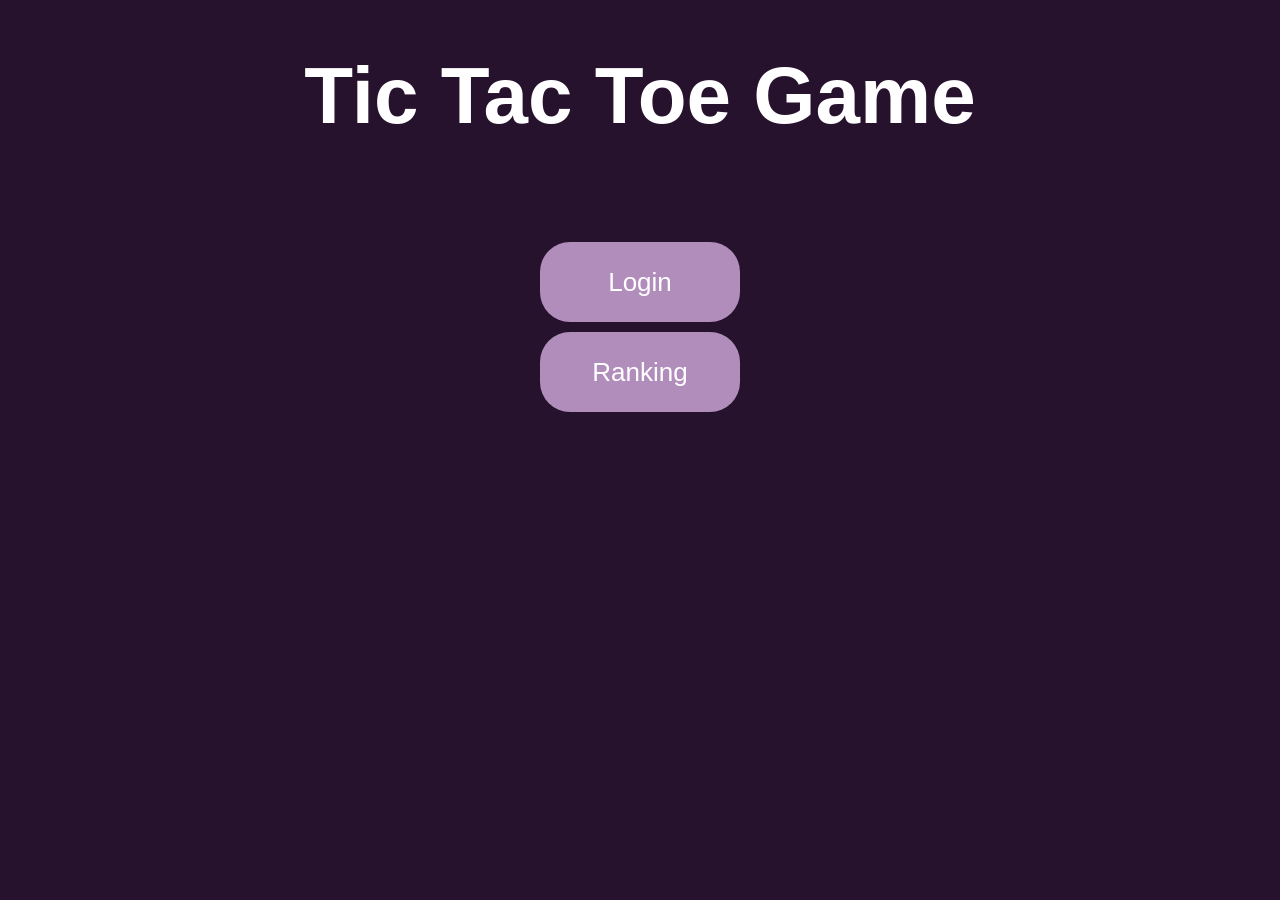
<file: frontend/src/index.html>
<!DOCTYPE html>
<html lang="en">
<head>
    <meta charset="UTF-8">
    <meta name="viewport" content="width=device-width, initial-scale=1.0">
    <title>Tic Tac Toe</title>
    <link rel="stylesheet" type="text/css" href="index.css">
</head>

<body>
    <div class="container">
      <h1 class="title">Tic Tac Toe Game</h1>
         <!-- <input class="input" type="text" id="nickInput" placeholder="Enter your nickname"> -->
         <div></div>
         <div id="play_button_div"></div>
         <div id="login_button_div"></div>
         <div id="logout_button_div"></div>
         <button class="button" onclick="ranking()">Ranking</button>
         
  </div>

    <script>
        //var hostAddress = 'http://localhost:5000';
        //var hostAddress = 'http://localhost:8080';
        // var hostAddress = 'http://rottj.us-east-1.elasticbeanstalk.com:8080';
        
        var url = window.location.href;
        var urlParts = url.split(':');
        var hostAddress = urlParts[0] + ':' + urlParts[1] + ':8080';
        
        var accessToken = localStorage.getItem('accessToken');
        
        if (accessToken != "" && accessToken != null && accessToken != "null") {
            document.getElementById('play_button_div').innerHTML = '<button class="button" onclick="registerPlayer()">Join game</button>';
            document.getElementById('logout_button_div').innerHTML = '<button class="button" onclick="logout()">Logout</button>';
            document.getElementById('login_button_div').innerHTML = "";
            
        } else {
            document.getElementById('login_button_div').innerHTML = '<button class="button" id="login_button" onclick="authorize()">Login</button>';
            document.getElementById('play_button_div').innerHTML = "";
            document.getElementById('logout_button_div').innerHTML = "";
        }
        
        
        function registerPlayer() {
                var xhr = new XMLHttpRequest();
                var accessToken = localStorage.getItem('accessToken');
                
                xhr.open('POST', hostAddress + '/register_for_game', true);
                xhr.setRequestHeader('Content-Type', 'application/json');
                xhr.setRequestHeader('Authorization', 'Bearer ' + accessToken);

                xhr.onreadystatechange = function() {
                    if (xhr.readyState === XMLHttpRequest.DONE) {
                        if (xhr.status === 200) {
                            var data = JSON.parse(xhr.responseText);
                            if (data.status === 'registered') {
                                localStorage.setItem('nick', data.nick)
                                window.location = "game.html";
                            }else if (data.status === 'full') {
                                alert('Game is full. Please try again later.');
                            }else if (data.status === 'taken') {
                                localStorage.setItem('nick', data.nick)
                                window.location = "game.html";
                            }
                        }else if (xhr.status === 403) {
                        alert('You are unauthorized.');
                         }
                        else {
                            console.error('Error registering player');
                        }
                    }
                };
                xhr.send();

        }  
         function logout() {
            var xhr = new XMLHttpRequest();
            var accessToken = localStorage.getItem('accessToken');

            xhr.open('POST', hostAddress + '/logout', true);
            xhr.setRequestHeader('Content-Type', 'application/json');
            xhr.setRequestHeader('Authorization', 'Bearer ' + accessToken);
            localStorage.setItem('accessToken', "");
            localStorage.setItem('refreshToken', "");
            location.reload();
            xhr.onreadystatechange = function () {
                if (xhr.readyState === XMLHttpRequest.DONE) {
                    if (xhr.status != 200) {
                        console.error('Log out error.');
                    }
                }
            };

            xhr.send(JSON.stringify({ access_token: access_token }));
        }
        
        function ranking() {
            window.location = "ranking.html";
        }

        function authorize() {
            window.location = "authorize.html";
        } 
    </script>
</body>
</html>
</file>
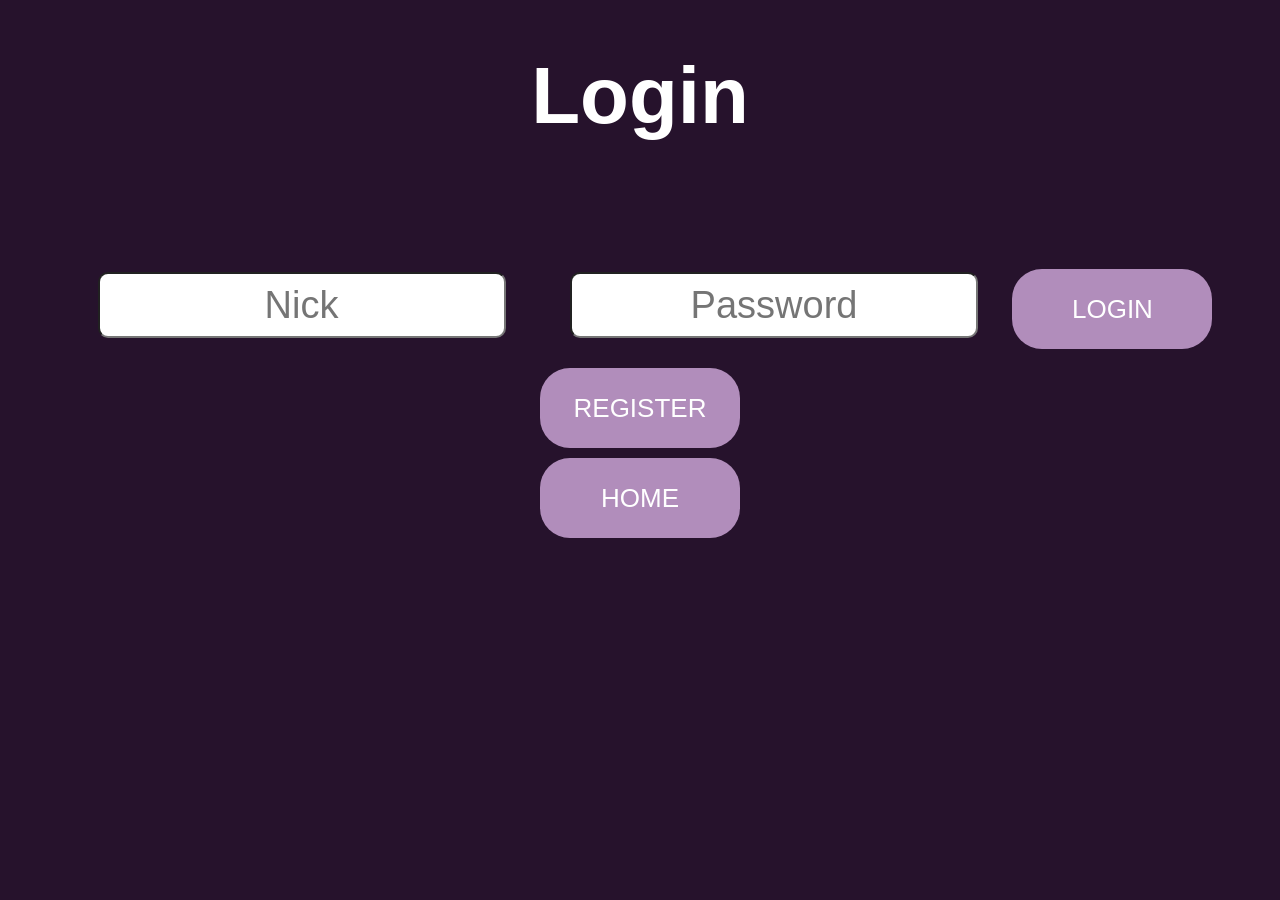
<file: frontend/src/authorize.html>
<!DOCTYPE html>
<html lang="en">

<head>
    <meta charset="UTF-8">
    <meta name="viewport" content="width=device-width, initial-scale=1.0">
    <title>authorize</title>
    <link rel="stylesheet" type="text/css" href="index.css">
</head>

<body>
    <div class="container">
        <h1 class="title">Login</h1>
        <div class="row">
            <div class="column">
                <input class="input" type="text" id="nickInputLogin" placeholder="Nick">
                <input class="input" type="password" id="passwordInputLogin" placeholder="Password">
                <button class="button" onclick="login()">LOGIN</button>
            </div>
            <div class="column">
                <button class="button" onclick="goToRegister()">REGISTER</button>
            </div>
        </div>
        <button class="button" onclick="home()">HOME</button>

    </div>
    <script src="authorize.js"></script>

</body>

</html>
</file>
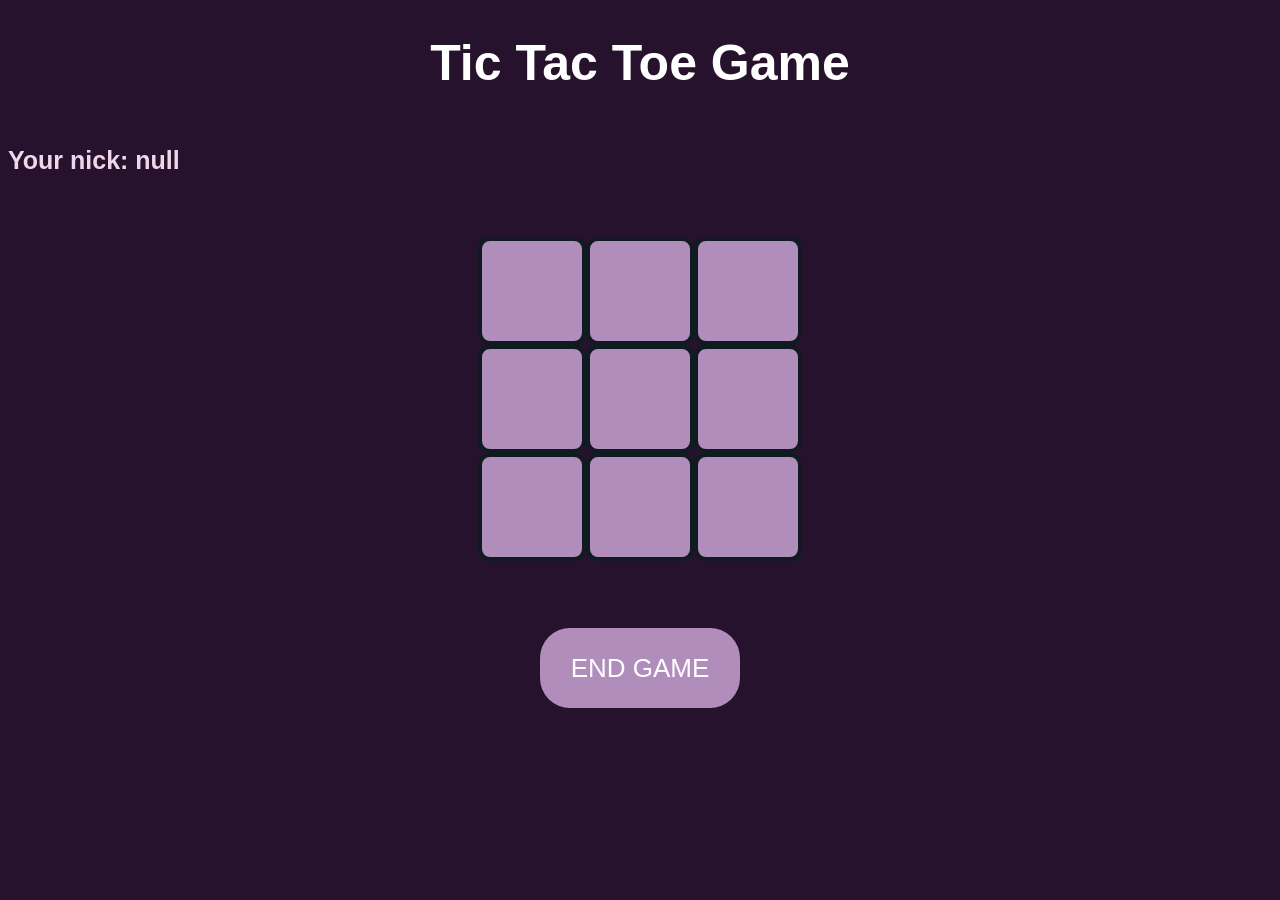
<file: frontend/src/game.html>
<!DOCTYPE html>
<html lang="en">
<head>
    <meta charset="UTF-8">
    <meta name="viewport" content="width=device-width, initial-scale=1.0">
    <title>Tic Tac Toe</title>
    <link rel="stylesheet" type="text/css" href="game.css">

</head>

<body>
    <div class="container">
      <h1 class="title">Tic Tac Toe Game</h1>

      
      <div class="container2">
        <div class="player">
        <h2 class="text" id="yourNick"></h2>
        <div id="player_image"></div>
        <h2 class="text" id="yourSymbol"</h2>
        </div>
        <div class="opponent">
        <h2 class="text" id="opponent"></h2>
        <div id="opponent_image"></div>
        </div>
      </div>

      <div class="board">
          <div class="row1">
              <div class="box"></div>
              <div class="box"></div>
              <div class="box"></div>
          </div>
          <div class="row2">
              <div class="box"></div>
              <div class="box"></div>
              <div class="box"></div>
          </div>
          <div class="row3">
              <div class="box"></div>
              <div class="box"></div>
              <div class="box"></div>
          </div>
      </div>
      <div>      
        <h1 class="title" id="winner"></h1>
        <button class="button" onclick="endGame()">END GAME</button>
    </div>

  </div>
  <script src="game.js"></script>

</body>
</html>
</file>
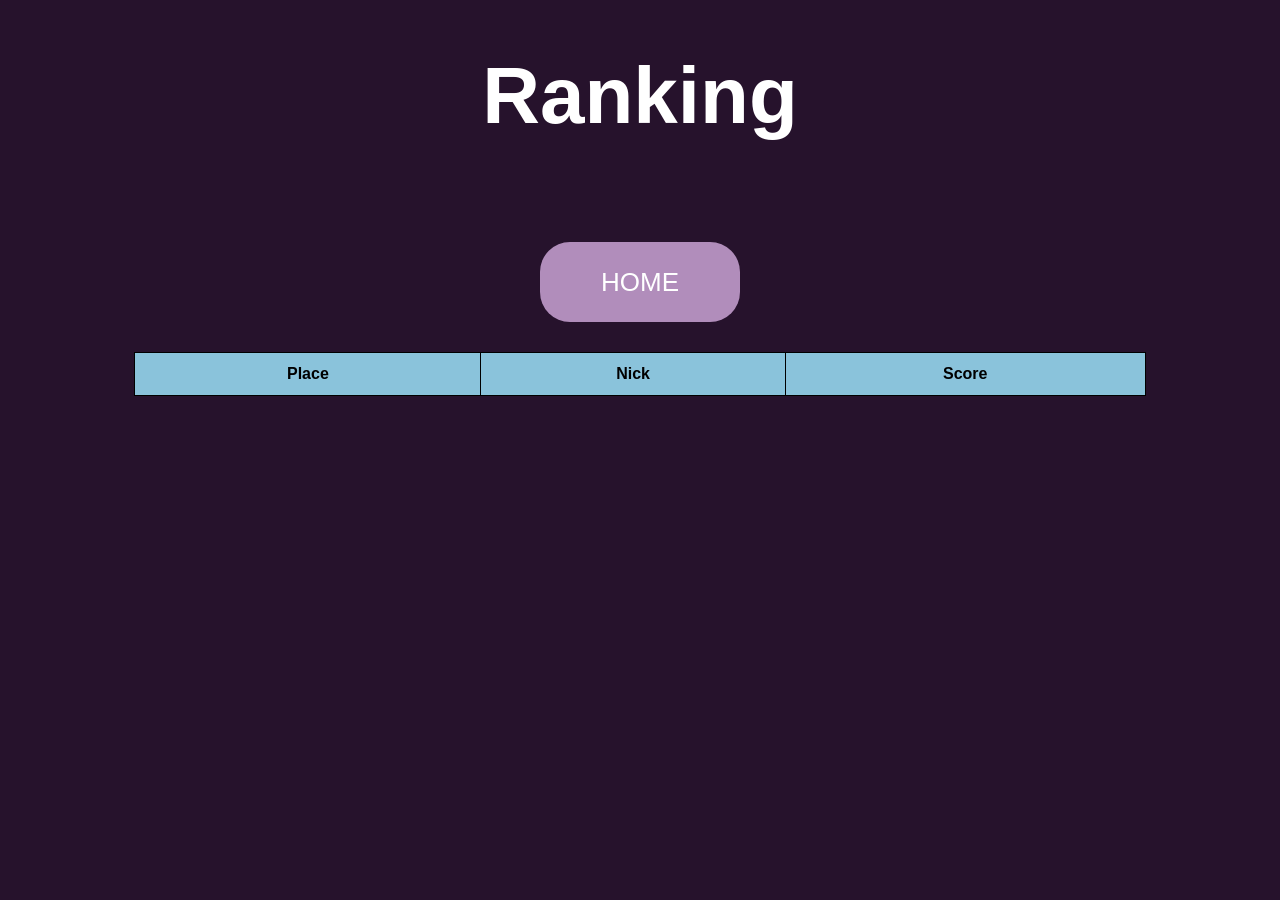
<file: frontend/src/ranking.html>
<!DOCTYPE html>
<html lang="en">

<head>
    <meta charset="UTF-8">
    <meta name="viewport" content="width=device-width, initial-scale=1.0">
    <title>Ranking Graczy</title>
    <link rel="stylesheet" type="text/css" href="ranking.css">
</head>

<body>
    <div class="container">
        <h1 class="title">Ranking</h1>
        <button class="button" onclick="home()">HOME</button>
        <table>
            <thead>
                <tr>
                    <th>Place</th>
                    <th>Nick</th>
                    <th>Score</th>
                </tr>
            </thead>
            <tbody id="rankingTableBody">

            </tbody>
        </table>
        <div id="ranking_info_div"></div>
    </div>
    <script>
        var url = window.location.href;
        var urlParts = url.split(':');
        var hostAddress = urlParts[0] + ':' + urlParts[1] + ':8080';
        document.addEventListener("DOMContentLoaded", function () {
            var xhr = new XMLHttpRequest();

            xhr.open('GET', hostAddress + '/get_rankings', true);
            xhr.setRequestHeader('Content-Type', 'application/json');

            xhr.onreadystatechange = function () {
                if (xhr.readyState === XMLHttpRequest.DONE && xhr.status === 200) {
                    var rankingData = JSON.parse(xhr.responseText);
                    var tableBody = document.getElementById("rankingTableBody");

                    if (rankingData.length === 0) {
                        document.getElementById("ranking_info_div").innerHTML = '<h2 class="no-data">No data</h2>';
                    } else {
                        rankingData.forEach(function (player) {
                            var row = document.createElement("tr");

                            var rankCell = document.createElement("td");
                            rankCell.textContent = player.rank;
                            row.appendChild(rankCell);

                            var nickCell = document.createElement("td");
                            nickCell.textContent = player.player_nick;
                            row.appendChild(nickCell);

                            var resultsCell = document.createElement("td");
                            resultsCell.textContent = player.result;
                            row.appendChild(resultsCell);

                            tableBody.appendChild(row);
                        });
                    }
                } else if (xhr.readyState === XMLHttpRequest.DONE) {
                    console.error('Error fetching rankings:', xhr.statusText);
                }
            };

            xhr.send();
        });
        function home() {
            window.location = "index.html";
        }
    </script>
</body>

</html>
</file>
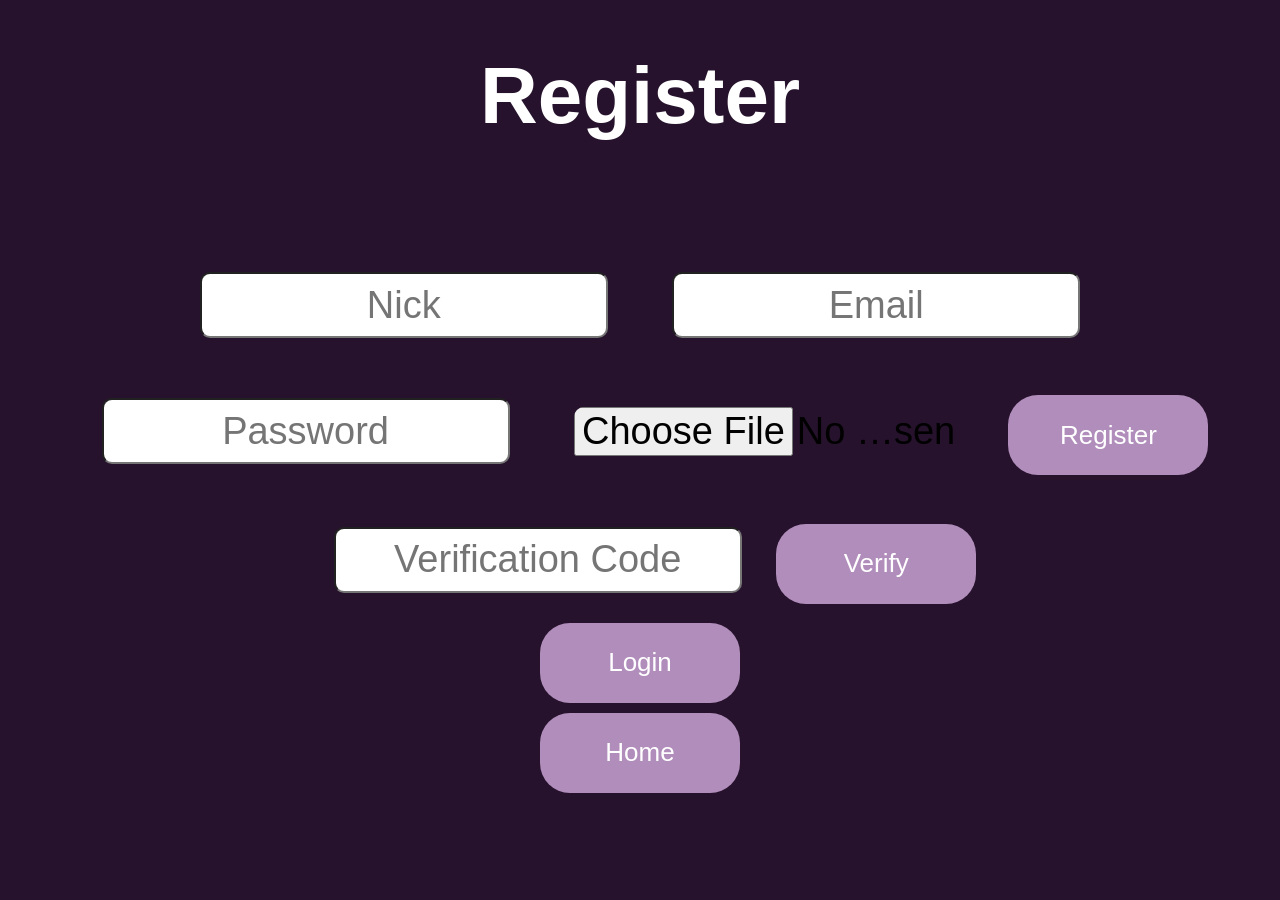
<file: frontend/src/register.html>
<!DOCTYPE html>
<html lang="en">

<head>
    <meta charset="UTF-8">
    <meta name="viewport" content="width=device-width, initial-scale=1.0">
    <title>authorize</title>
    <link rel="stylesheet" type="text/css" href="index.css">
</head>

<body>
    <div class="container">
        <h1 class="title">Register</h1>
        <div class="row">
            <div class="column">
                <input class="input" type="text" id="nickInputRegister" placeholder="Nick">
                <input class="input" type="text" id="emailInputRegister" placeholder="Email">
                <input class="input" type="password" id="passwordInputRegister" placeholder="Password">
                <input class="input" type="file" id="imageInputRegister" accept="image/*">
                <button class="button" onclick="register()">Register</button>
            </div>
            <div class="column">
                <input class="input" type="text" id="codeInputVerify" placeholder="Verification Code">
                <button class="button" onclick="verify()">Verify</button>
            </div>
            <div class="column">
                <button class="button" onclick="goToLogin()">Login</button>
            </div>

        </div>
        <button class="button" onclick="home()">Home</button>

    </div>
    <script src="authorize.js"></script>

</body>

</html>
</file>
<file: frontend/src/index.css>
body{
    background-color: #26122c;
    font-family: Arial, sans-serif;
}
.container{
 text-align: center;
}

.title{
 color: rgb(255, 255, 255);
 font-size: 80px;
 display: flex;
 justify-content: center;
 align-items: center;
 margin-bottom: 100px;
 margin-top: 50px;
}

.button{
 width: 200px;
 height: 80px;
 border: none;
 outline: none;
 cursor: pointer;
 border-radius: 30px;
 background:  #b18dbb;
 font-size: 26px;
 color: #ffffff;
 margin-bottom: 10px;

}

.input{
text-align: center;
width: 400px;
 height: 60px;
 border-radius: 10px;
 margin: 30px;
 font-size: 38px;
}
</file>
<file: frontend/src/game.css>
body{
    background-color: #26122c;
    font-family: Arial, sans-serif;
}
.container{
 text-align: center;
}

.title{
 color: rgb(255, 255, 255);
 font-size: 50px;
 display: flex;
 justify-content: center;
 align-items: center;
}

.button{
 width: 200px;
 height: 80px;
 border: none;
 outline: none;
 cursor: pointer;
 border-radius: 30px;
 background:  #b18dbb;
 font-size: 26px;
 color: #ffffff;

}

.box{
text-align: center;
display: flex;
justify-content: center; /* centrowanie wzdłuż osi X */
align-items: center; /* centrowanie wzdłuż osi Y */
height: 100px;
width: 100px;
background: #b18dbb;
border: 4px solid #0f1b21;
border-radius: 12px;
cursor: pointer;
overflow: hidden;
font-size: 60px;

}

.board{
 height: 324px;
 width: 324px;
 display: flex;
 margin: auto;
}

.text{
 color: rgb(241, 214, 233);
 font-size: 25px;
 justify-content: center;
 align-items: center;
 display: flex;

}

.container2 {
  display: flex;
  justify-content: space-between; 
}

.player, .opponent {
  display: flex;
  flex-direction: column;
  align-items: center; 
}
</file>
<file: frontend/src/ranking.css>
body{
    background-color: #26122c;
    font-family: Arial, sans-serif;
}
.container{
 text-align: center;
}

.title{
 color: rgb(255, 255, 255);
 font-size: 80px;
 display: flex;
 justify-content: center;
 align-items: center;
 margin-bottom: 100px;
 margin-top: 50px;
}

.button{
 width: 200px;
 height: 80px;
 border: none;
 outline: none;
 cursor: pointer;
 border-radius: 30px;
 background:  #b18dbb;
 font-size: 26px;
 color: #ffffff;
 margin-bottom: 10px;

}

.input{
text-align: center;
width: 400px;
 height: 60px;
 border-radius: 10px;
 margin: 30px;
 font-size: 38px;
}

/* Table */
table {
    width: 80%; 
    border-collapse: collapse;
    margin: 20px auto; /* Wyśrodkuj tabelę */
}

table th, table td {
    border: 1px solid #ddd;
    padding: 12px;
    text-align: center;
}

table th {
    background-color: #8ac3db;
    border: 1px solid #000;
}

table tr:nth-child(even) {
    background-color: #b18dbb;
}

table tr:nth-child(odd) {
    background-color: #dfd1e3;
}


.no-data {
    text-align: center;
    color: #888;
}
</file>
